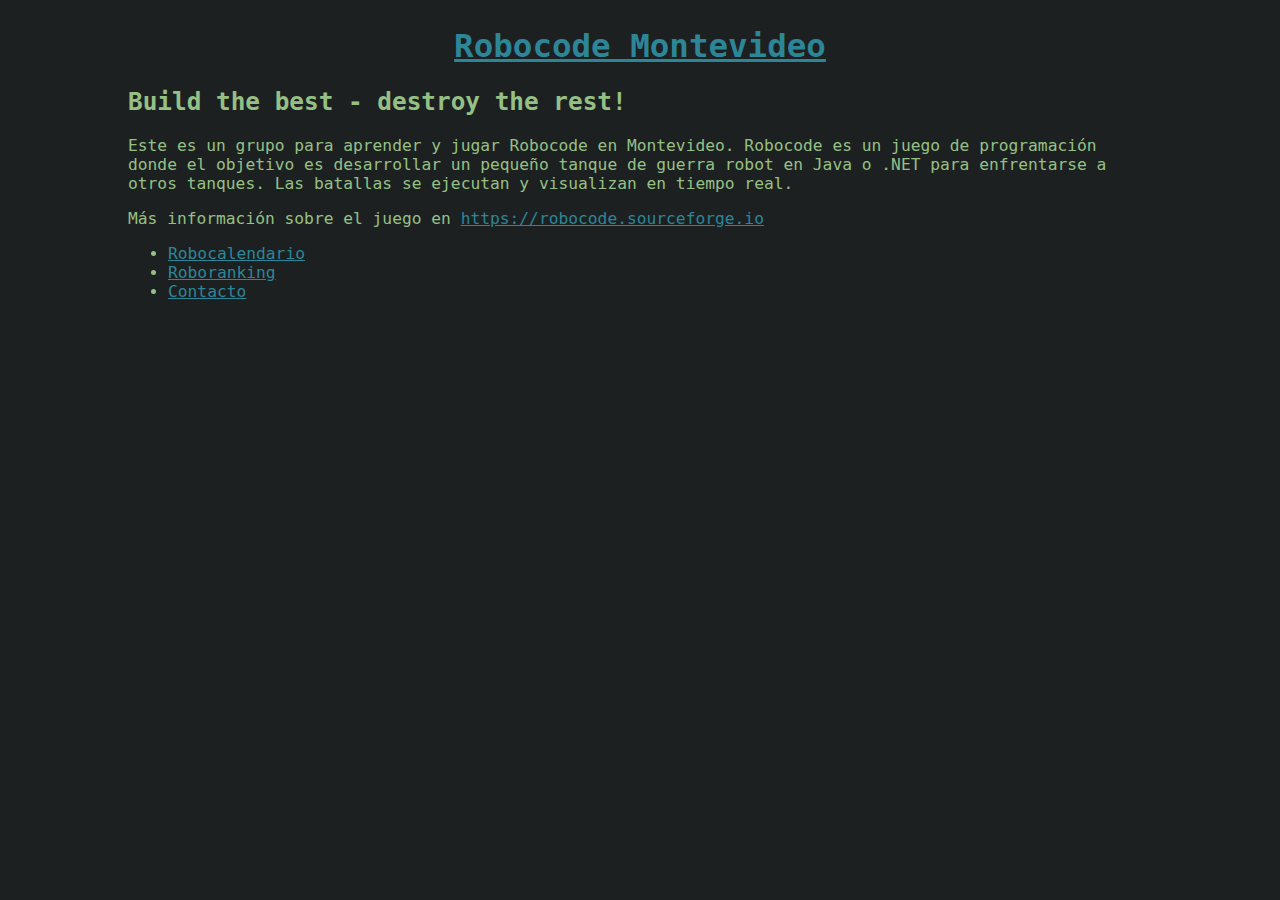
<file: index.html>
<!DOCTYPE html>
<html lang="es">
  <head>
    <meta charset="utf-8">
    <title>Robocode Montevideo</title>
    <link rel="stylesheet" href="assets/base.css" type="text/css">
  </head>
  <body>
    <h1><a href="/">Robocode Montevideo</a></h1>
    <h2>Build the best - destroy the rest!</h2>
    <main>
      <p>Este es un grupo para aprender y jugar Robocode en Montevideo. Robocode es un juego de programación donde el objetivo es desarrollar un pequeño tanque de guerra robot en Java o .NET para enfrentarse a otros tanques. Las batallas se ejecutan y visualizan en tiempo real.</p>
      <p>Más información sobre el juego en <a href="https://robocode.sourceforge.io">https://robocode.sourceforge.io</a><p>
    </main>
    <ul>
      <li><a href="/robocalendario.html">Robocalendario</a></li>
      <li><a href="/roboranking.html">Roboranking</a></li>
      <li><a href="https://github.com/lufte">Contacto</a></li>
    </ul>
  </body>
</html>
</file>
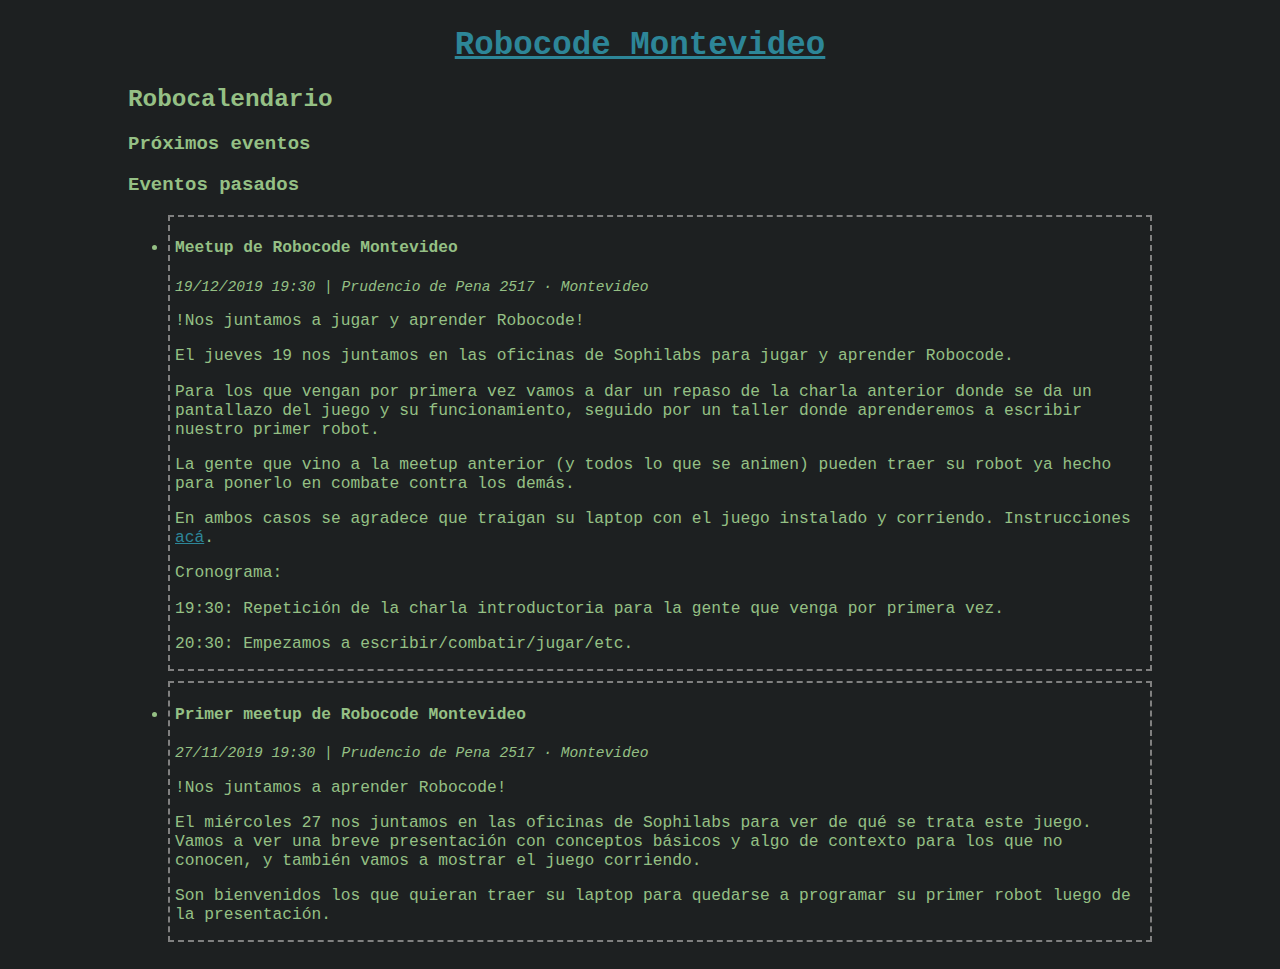
<file: robocalendario.html>
<!DOCTYPE html>
<html lang="es">
  <head>
    <meta charset="utf-8">
    <title>Robocode Montevideo</title>
    <link rel="stylesheet" href="assets/base.css" type="text/css">
  </head>
  <body>
    <h1><a href="/">Robocode Montevideo</a></h1>
    <h2>Robocalendario</h2>
    <h3>Próximos eventos</h3>
    <h3>Eventos pasados</h3>
    <ul class="events">
      <li>
        <h4>Meetup de Robocode Montevideo</h4>
        <div class="event-info">
          <time datetime="2019-12-19T19:30:00.000Z">19/12/2019 19:30</time>
          |
          <span>Prudencio de Pena 2517 · Montevideo</span>
        </div>
        <div>
          <p>!Nos juntamos a jugar y aprender Robocode!</p>
          <p>El jueves 19 nos juntamos en las oficinas de Sophilabs para jugar y aprender Robocode.</p>
          <p>Para los que vengan por primera vez vamos a dar un repaso de la charla anterior donde se da un pantallazo del juego y su funcionamiento, seguido por un taller donde aprenderemos a escribir nuestro primer robot.</p>
          <p>La gente que vino a la meetup anterior (y todos lo que se animen) pueden traer su robot ya hecho para ponerlo en combate contra los demás.</p>
          <p>En ambos casos se agradece que traigan su laptop con el juego
          instalado y corriendo. Instrucciones <a href="https://web.archive.org/web/20190601114148/http://robowiki.net/wiki/Robocode_Download_And_Install">acá</a>.</p>
          <p>Cronograma:</p>
          <p>19:30: Repetición de la charla introductoria para la gente que venga por primera vez.</p>
          <p>20:30: Empezamos a escribir/combatir/jugar/etc.</p>
        </div>
      </li>
      <li>
        <h4>Primer meetup de Robocode Montevideo</h4>
        <div class="event-info">
          <time datetime="2019-11-27T19:30:00.000Z">27/11/2019 19:30</time>
          |
          <span>Prudencio de Pena 2517 · Montevideo</span>
        </div>
        <div>
          <p>!Nos juntamos a aprender Robocode!</p>
          <p>El miércoles 27 nos juntamos en las oficinas de Sophilabs para ver de qué se trata este juego. Vamos a ver una breve presentación con conceptos básicos y algo de contexto para los que no conocen, y también vamos a mostrar el juego corriendo.</p>
          <p>Son bienvenidos los que quieran traer su laptop para quedarse a programar su primer robot luego de la presentación.</p>
        </div>
      </li>
    </ul>
  </body>
</html>
</file>
<file: assets/base.css>
body {
  background-color: #1D2021;
  color: #95C085;
  font-family: monospace;
  max-width: 1024px;
  margin: auto;
  padding: 5px;
  font-size: 1.25em;
}

a {
  color: #2D8698;
}

a:visited {
  color: #9F5683;
}

h1 {
  text-align: center;
}

.event-info {
  font-style: italic;
  font-size: 0.9em;
}

ul.events {
}

ul.events li {
  border: 2px dashed gray;
  padding: 0 5px;
  margin-bottom: 10px;
}
</file>
